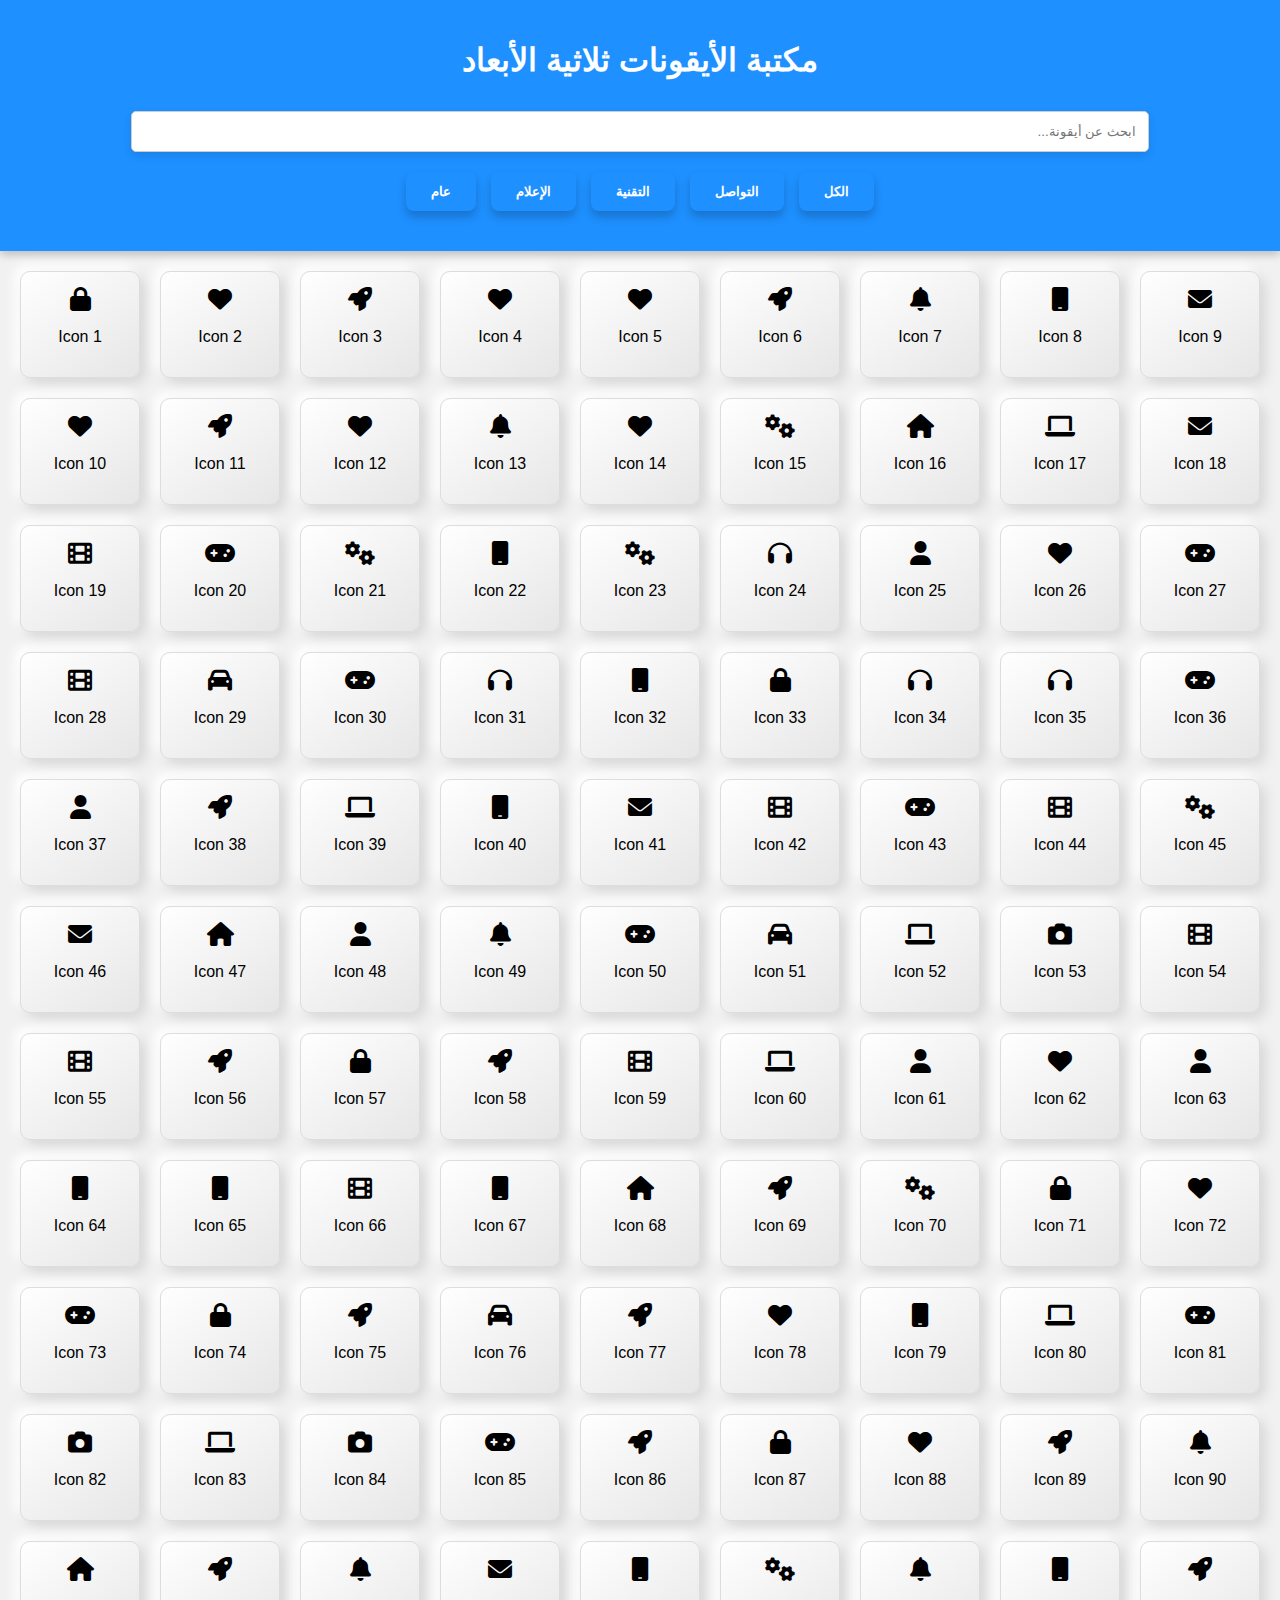
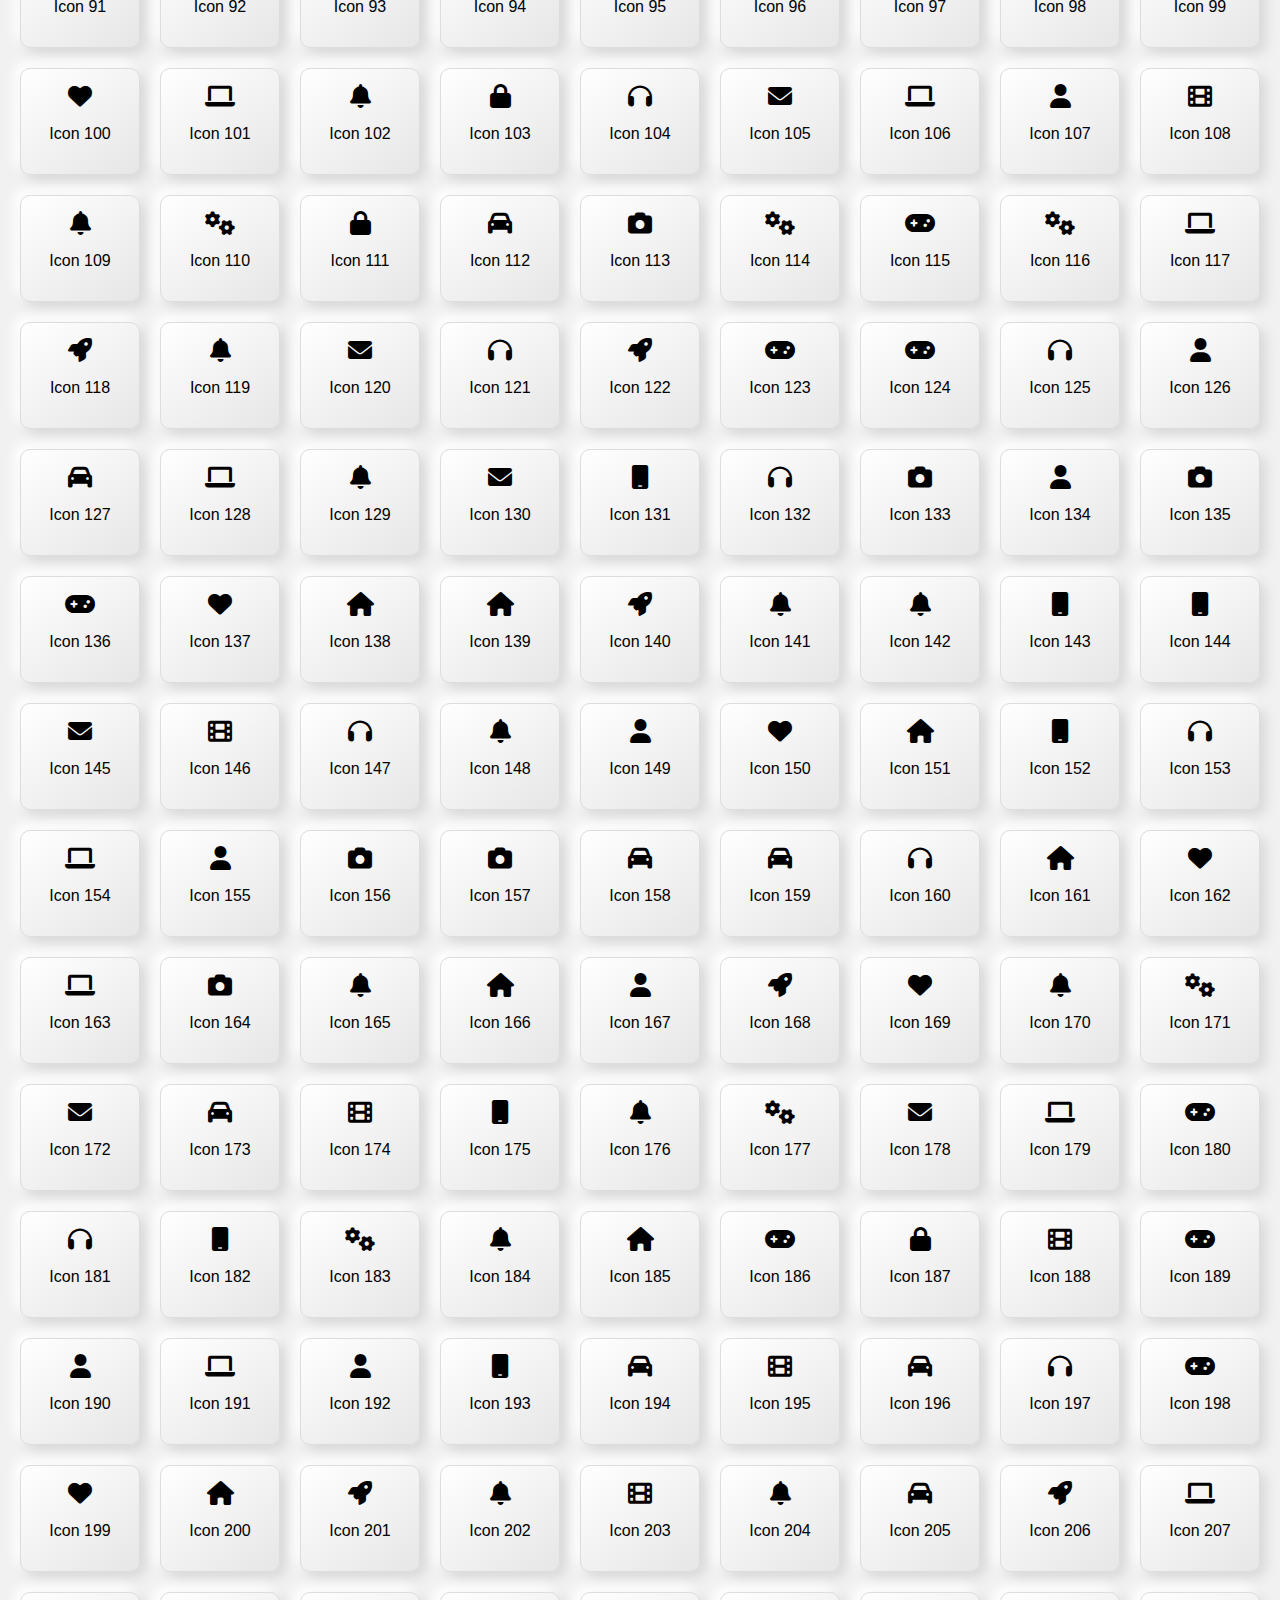
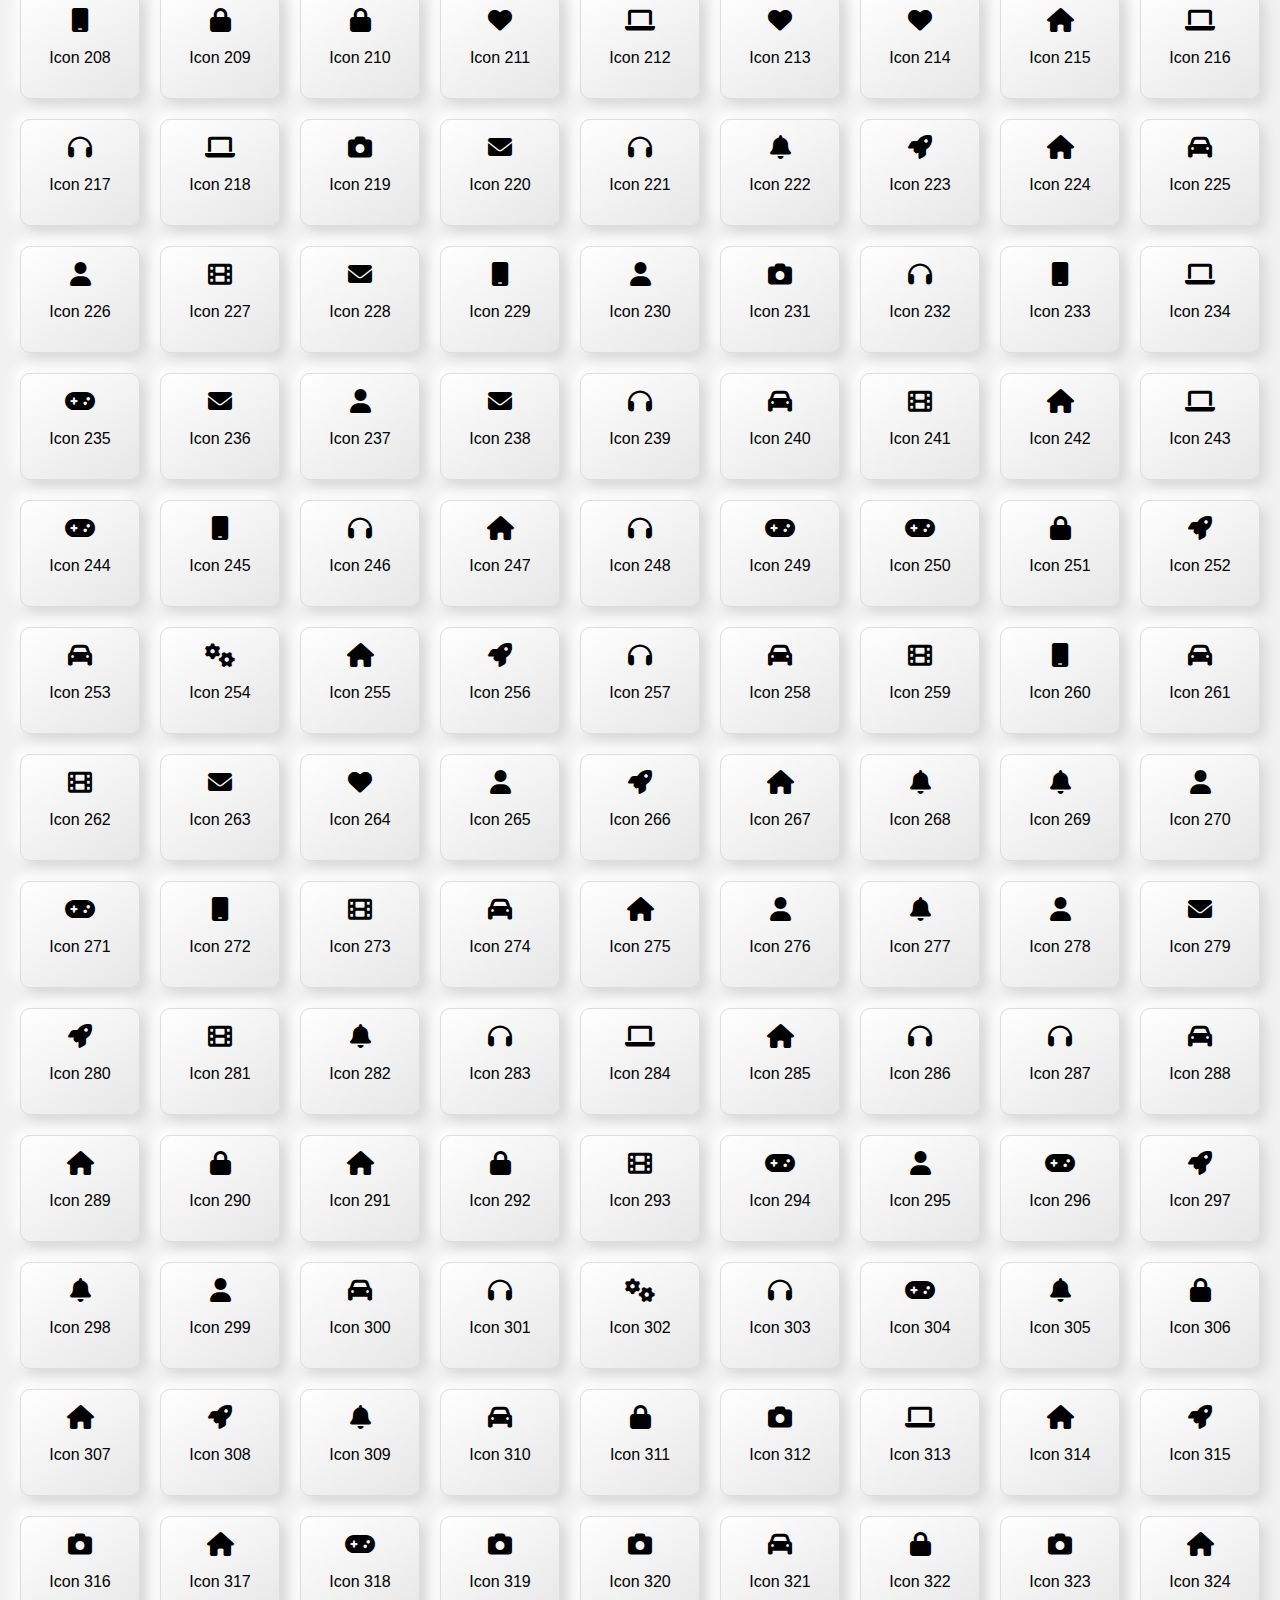
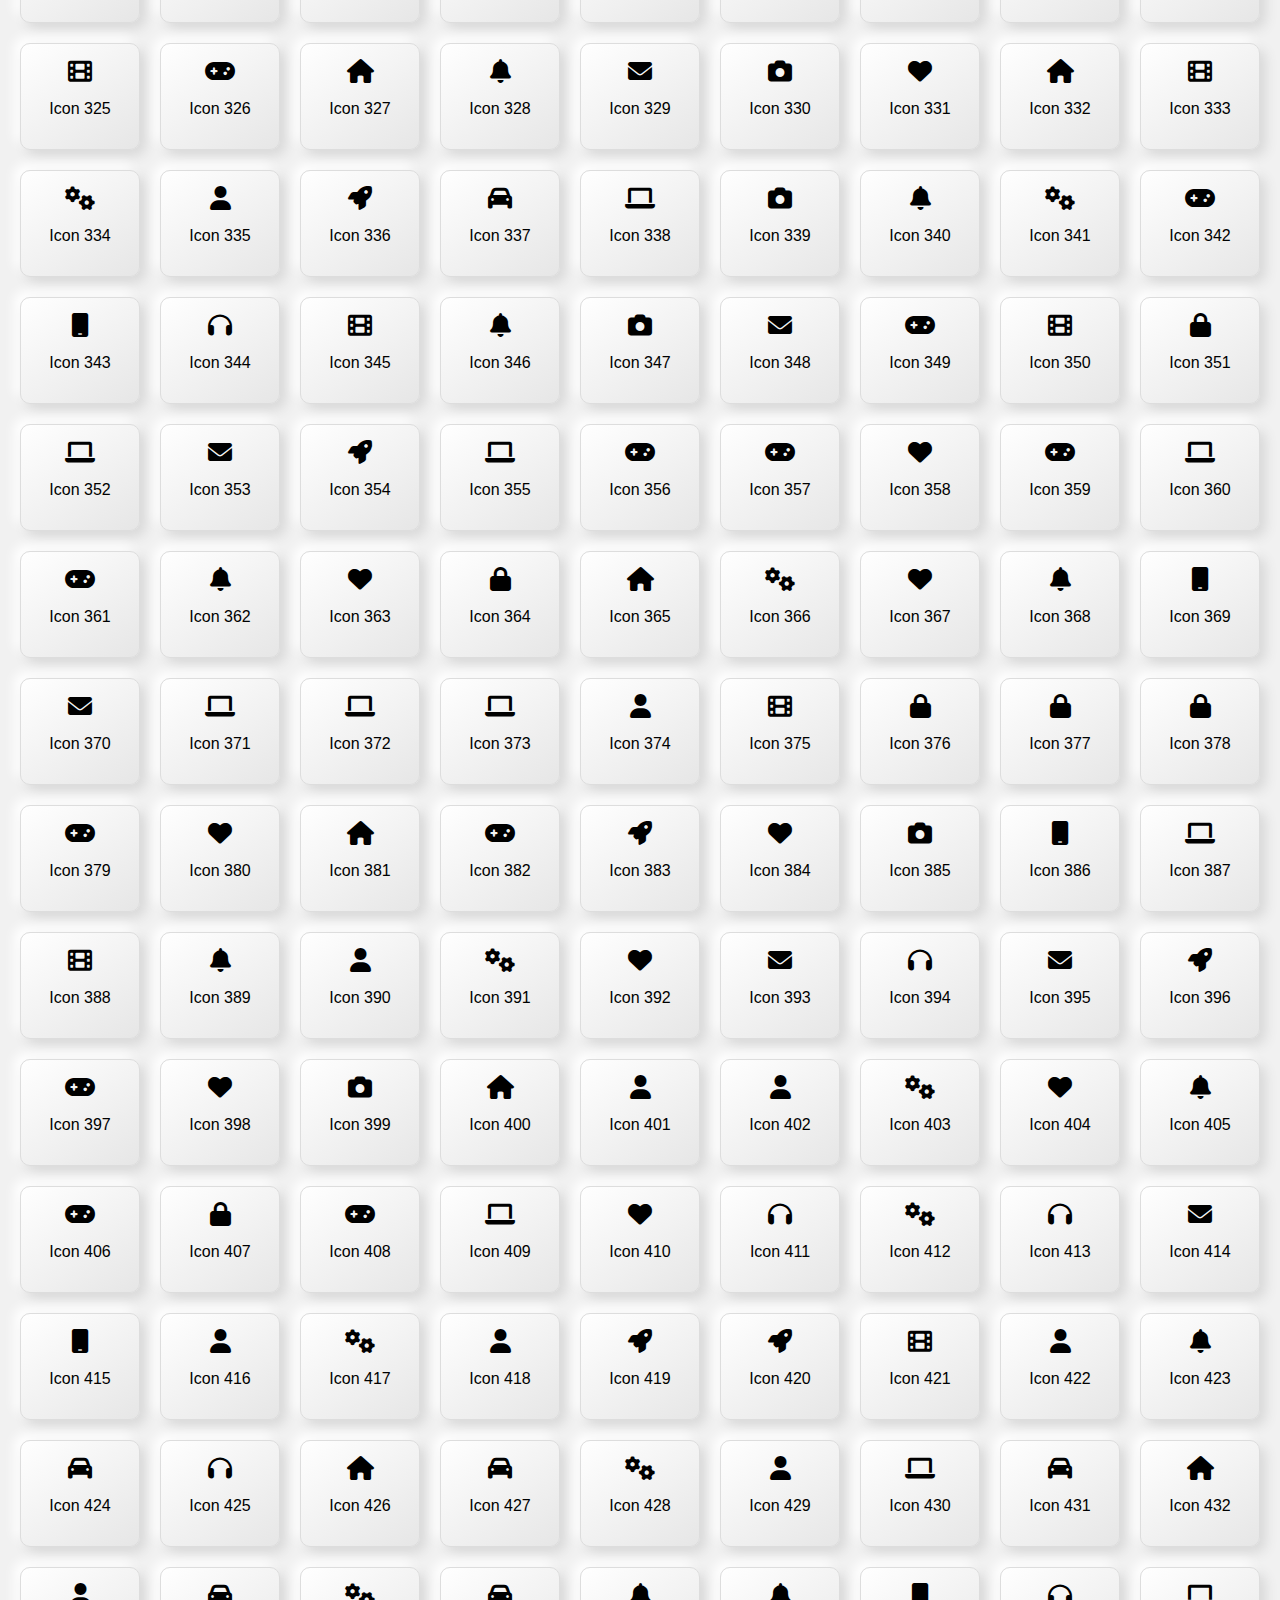
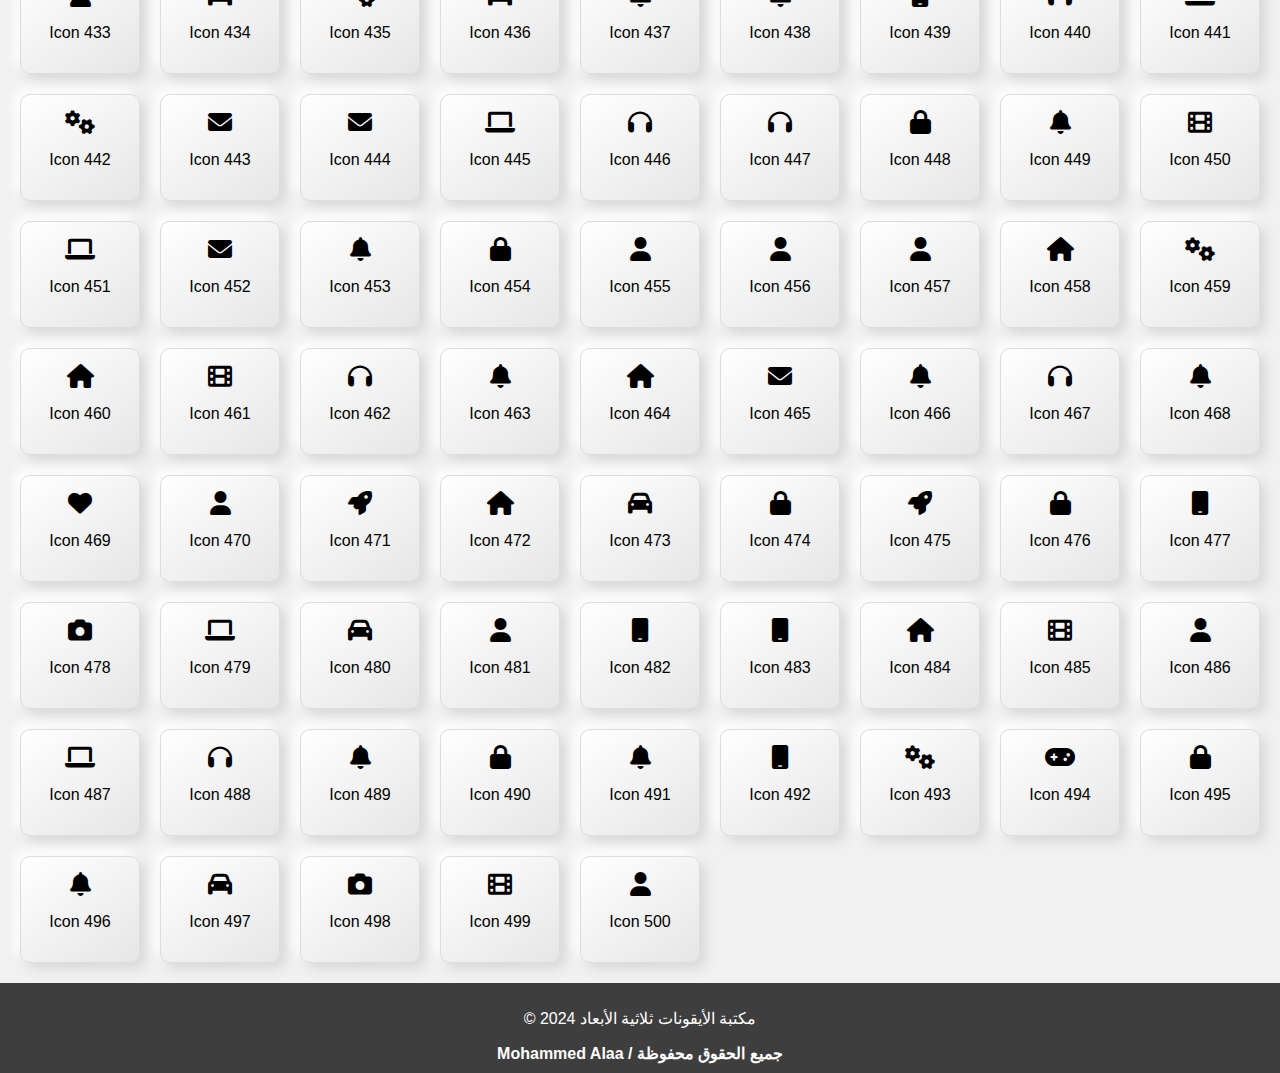
<file: Free Templates.html>
<!DOCTYPE html>
<html lang="en">
<head>
  <meta charset="UTF-8">
  <meta name="viewport" content="width=device-width, initial-scale=1.0">
   <meta name="theme-color" content="#2980b9">
    <meta property="og:description" content="صحفة عرض جميع الكورسات المتاحة من تطوير : Mohammed Alaa Mohammed">
  <meta name="description" content="مكتبة الأيقونات بتصميم 3D ومميزات متقدمة.">
  <meta name="author" content="Icon Library Team">
  <meta name="keywords" content="Icons, Font Awesome, Library, Social Icons, Download Icons, 3D Design">
  <title>3D Icons</title>
   <link rel="icon" type="image/png" href="https://img.icons8.com/3d-fluency/512w/domain.png">
  <link rel="stylesheet" href="https://cdnjs.cloudflare.com/ajax/libs/font-awesome/6.0.0-beta3/css/all.min.css">
  <style>
    body {
      font-family: Arial, sans-serif;
      background-color: #f1f1f1;
      margin: 0;
      padding: 0;
    }

    header {
      text-align: center;
      padding: 20px;
      background-color: #1e90ff;
      color: #fff;
      box-shadow: 0 4px 8px rgba(0, 0, 0, 0.2);
    }

    #search {
      width: 80%;
      padding: 12px;
      margin-top: 10px;
      border-radius: 5px;
      border: 1px solid #ccc;
      box-shadow: 0 4px 8px rgba(0, 0, 0, 0.1);
    }

    #filters {
      display: flex;
      justify-content: center;
      gap: 15px;
      margin: 20px 0;
      flex-wrap: wrap;
    }

    #filters button {
      padding: 12px 25px;
      border: none;
      border-radius: 8px;
      background-color: #1e90ff;
      color: #fff;
      cursor: pointer;
      font-weight: bold;
      transition: all 0.3s;
      box-shadow: 0 6px 10px rgba(0, 0, 0, 0.2);
    }

    #filters button:hover {
      background-color: #0056a6;
      transform: translateY(-4px);
    }

    #icon-grid {
      display: grid;
      grid-template-columns: repeat(auto-fill, minmax(120px, 1fr));
      gap: 20px;
      padding: 20px;
    }

    .icon {
      text-align: center;
      border: 1px solid #ddd;
      padding: 15px;
      border-radius: 10px;
      background: linear-gradient(145deg, #ffffff, #e6e6e6);
      box-shadow: 6px 6px 12px #d9d9d9, -6px -6px 12px #ffffff;
      cursor: pointer;
      transition: all 0.3s;
    }

    .icon:hover {
      transform: translateY(-8px);
      box-shadow: 8px 8px 16px #d9d9d9, -8px -8px 16px #ffffff;
      background: linear-gradient(145deg, #e6e6e6, #ffffff);
    }

    footer {
      text-align: center;
      padding: 10px;
      background-color: #3e3e3e;
      color: #fff;
    }

    #preview-modal {
      display: none;
      position: fixed;
      top: 50%;
      left: 50%;
      transform: translate(-50%, -50%);
      width: 300px;
      background: #fff;
      border-radius: 10px;
      box-shadow: 0 4px 8px rgba(0, 0, 0, 0.2);
      z-index: 1000;
      padding: 20px;
      text-align: center;
    }

    #preview-modal i {
      font-size: 50px;
      margin-bottom: 20px;
    }

    #preview-modal button {
      padding: 10px 20px;
      background-color: #1e90ff;
      color: #fff;
      border: none;
      border-radius: 5px;
      cursor: pointer;
    }

    #preview-modal button:hover {
      background-color: #0056a6;
    }

    #overlay {
      display: none;
      position: fixed;
      top: 0;
      left: 0;
      width: 100%;
      height: 100%;
      background: rgba(0, 0, 0, 0.5);
      z-index: 999;
    }

    #class-code {
      margin-top: 15px;
      font-family: monospace;
      background-color: #f5f5f5;
      padding: 10px;
      border-radius: 5px;
      width: 100%;
      word-wrap: break-word;
      display: flex;
      justify-content: space-between;
      align-items: center;
    }

    #class-code button {
      padding: 8px 16px;
      background-color: #1e90ff;
      color: #fff;
      border: none;
      border-radius: 5px;
      cursor: pointer;
    }

    #class-code button:hover {
      background-color: #0056a6;
    }

    @media (max-width: 1200px) {
      #filters button {
        padding: 10px 20px;
        font-size: 16px;
      }

      #search {
        width: 70%;
      }
    }

    @media (max-width: 992px) {
      #filters button {
        padding: 8px 16px;
        font-size: 14px;
      }

      #search {
        width: 50%;
      }

      #icon-grid {
        grid-template-columns: repeat(auto-fill, minmax(100px, 1fr));
      }
    }

    @media (max-width: 768px) {
      #filters button {
        padding: 8px 12px;
        font-size: 12px;
      }

      #search {
        width: 90%;
      }

      #icon-grid {
        grid-template-columns: repeat(auto-fill, minmax(80px, 1fr));
      }
    }

    @media (max-width: 480px) {
      header {
        padding: 15px;
      }

      #search {
        width: 80%;
        padding: 10px;
      }

      #filters {
        flex-direction: column;
        gap: 10px;
      }

      #filters button {
        width: 100%;
        font-size: 14px;
      }

      #icon-grid {
        grid-template-columns: repeat(auto-fill, minmax(60px, 1fr));
      }

      #preview-modal {
        width: 250px;
      }
    }
  </style>
</head>
<body>
  <header>
    <h1>مكتبة الأيقونات ثلاثية الأبعاد</h1>
    <input dir="rtl" type="text" id="search" placeholder="ابحث عن أيقونة...">
    <div id="filters" dir="auto">
      <button data-category="All">الكل</button>
      <button data-category="Social">التواصل</button>
      <button data-category="Tech">التقنية</button>
      <button data-category="Media">الإعلام</button>
      <button data-category="General">عام</button>
    </div>
  </header>
  <main>
    <div id="icon-grid"></div>
  </main>
  <div id="overlay"></div>
  <div id="preview-modal">
    <i id="preview-icon"></i>
    <p id="preview-name"></p>
    <div id="class-code">
      <input type="text" id="class-text" readonly>
      <button id="copy-btn">نسخ الكود</button>
    </div>
    <button id="download-btn">تحميل الأيقونة</button>
  </div>
  <footer>
    <p>© 2024 مكتبة الأيقونات ثلاثية الأبعاد</p>
      <b dir="rtl">جميع الحقوق محفوظة / Mohammed Alaa</b>
  </footer>
  <script>
    document.addEventListener('DOMContentLoaded', () => {
      const icons = [];
      const categories = ['Social', 'Tech', 'Media', 'General'];
      const iconClasses = [
        'fa-camera', 'fa-car', 'fa-user', 'fa-envelope', 'fa-bell',
        'fa-cogs', 'fa-heart', 'fa-film', 'fa-mobile', 'fa-laptop',
        'fa-gamepad', 'fa-rocket', 'fa-headphones', 'fa-home', 'fa-lock'
      ];

      // إنشاء أيقونات مختلفة
      for (let i = 0; i < 500; i++) {
        const randomCategory = categories[Math.floor(Math.random() * categories.length)];
        const randomIcon = iconClasses[Math.floor(Math.random() * iconClasses.length)];
        icons.push({
          name: `Icon ${i + 1}`,
          class: `fas ${randomIcon}`,
          category: randomCategory,
        });
      }

      const iconGrid = document.getElementById('icon-grid');
      const searchInput = document.getElementById('search');
      const filters = document.querySelectorAll('#filters button');
      const overlay = document.getElementById('overlay');
      const modal = document.getElementById('preview-modal');
      const previewIcon = document.getElementById('preview-icon');
      const previewName = document.getElementById('preview-name');
      const classText = document.getElementById('class-text');
      const copyBtn = document.getElementById('copy-btn');
      const downloadBtn = document.getElementById('download-btn');

      function displayIcons(filteredIcons) {
        iconGrid.innerHTML = '';
        filteredIcons.forEach(icon => {
          const div = document.createElement('div');
          div.className = 'icon';
          div.innerHTML = `<i class="${icon.class}" style="font-size: 24px;"></i><p>${icon.name}</p>`;
          div.addEventListener('click', () => {
            previewIcon.className = icon.class;
            previewName.textContent = icon.name;
            classText.value = icon.class;
            modal.style.display = 'block';
            overlay.style.display = 'block';
          });
          iconGrid.appendChild(div);
        });
      }

      searchInput.addEventListener('input', () => {
        const searchText = searchInput.value.toLowerCase();
        const filteredIcons = icons.filter(icon => icon.name.toLowerCase().includes(searchText));
        displayIcons(filteredIcons);
      });

      filters.forEach(button => {
        button.addEventListener('click', () => {
          const category = button.getAttribute('data-category');
          const filteredIcons = category === 'All' ? icons : icons.filter(icon => icon.category === category);
          displayIcons(filteredIcons);
        });
      });

      overlay.addEventListener('click', () => {
        modal.style.display = 'none';
        overlay.style.display = 'none';
      });

      copyBtn.addEventListener('click', () => {
        classText.select();
        document.execCommand('copy');
        alert('تم نسخ الكود!');
      });

      downloadBtn.addEventListener('click', () => {
        alert('تحميل الأيقونة...');
      });

      displayIcons(icons);
    });
  </script>
</body>
</html>
</file>
